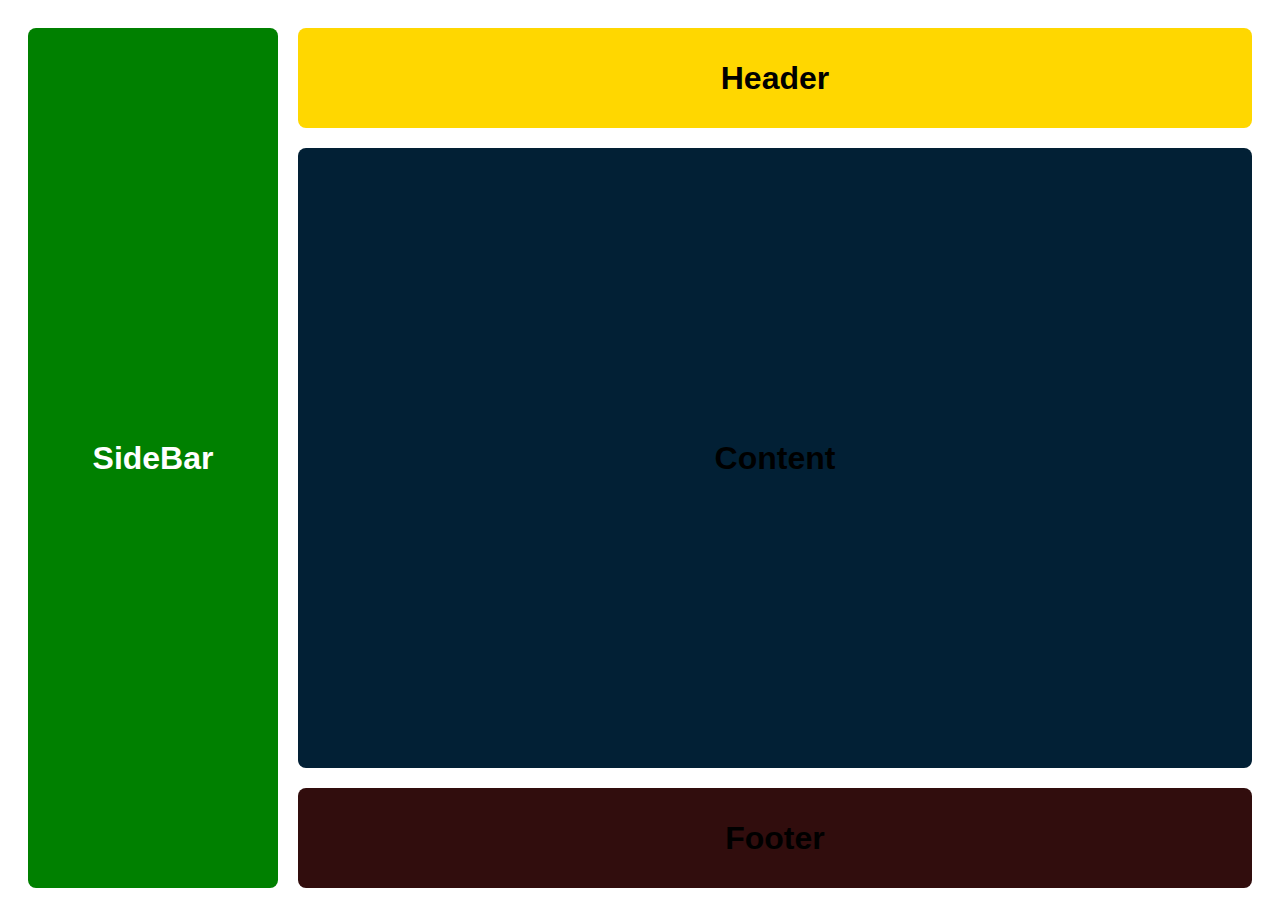
<file: index.html>
<!DOCTYPE html>
<html lang="en">
  <head>
    <meta charset="UTF-8" />
    <meta name="viewport" content="width=device-width, initial-scale=1.0" />
    <title>Layout</title>
    <link rel="stylesheet" href="./style.css" />
  </head>
  <body>
    <div class="grid-layout">
      <div class="sidebar center"><h1>SideBar</h1></div>
      <div class="right-side">
        <div class="header center"><h1>Header</h1></div>
        <div class="content center"><h1>Content</h1></div>
        <div class="footer center"><h1>Footer</h1></div>
      </div>
    </div>
  </body>
</html>
</file>
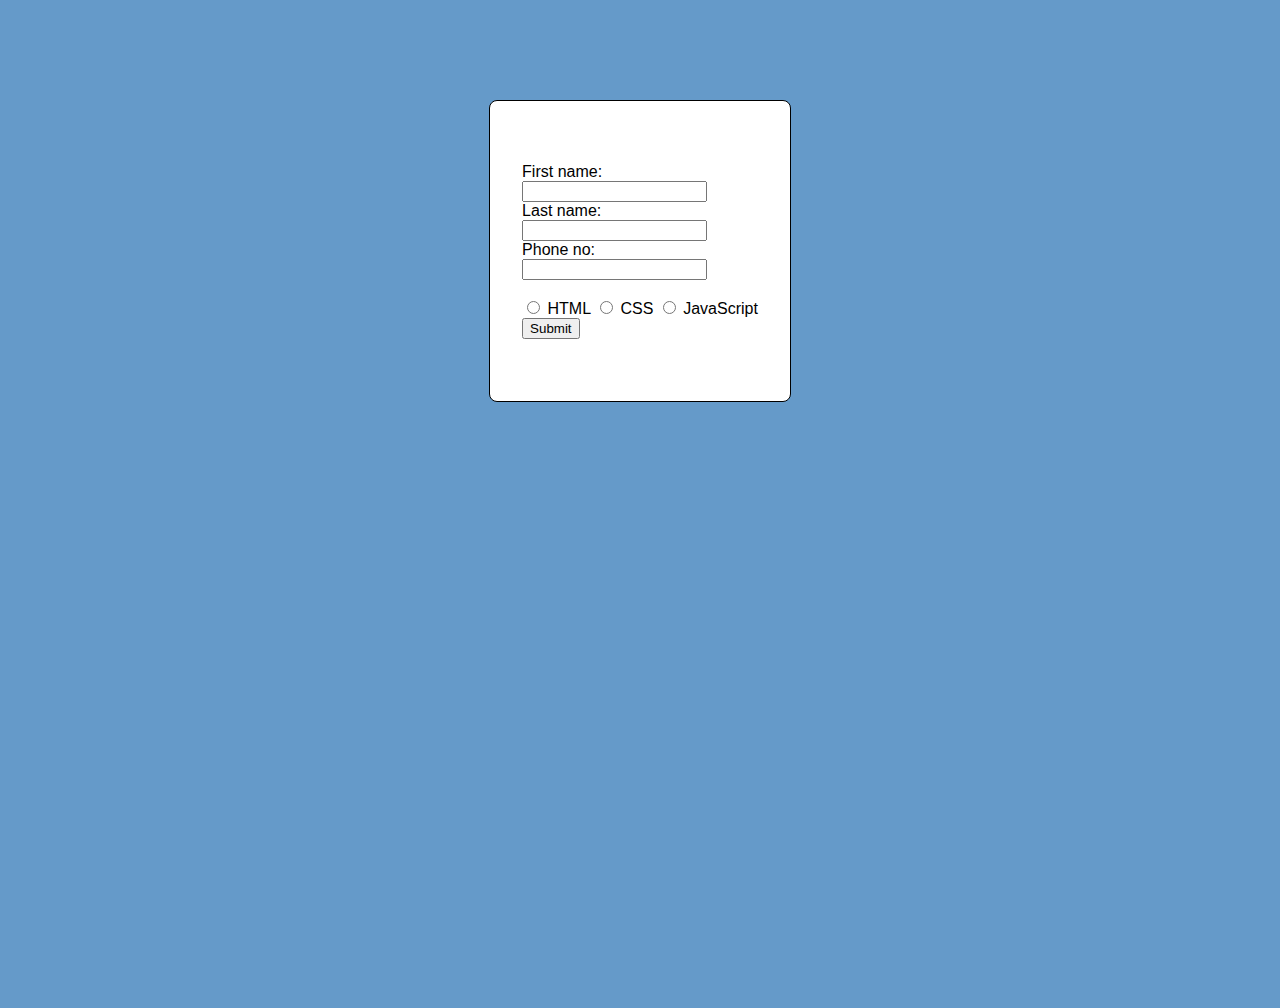
<file: login.html>
<!DOCTYPE html>
<html lang="en">
  <head>
    <meta charset="UTF-8" />
    <meta name="viewport" content="width=device-width, initial-scale=1.0" />
    <title>Login</title>
    <style>
      body {
        font-family: sans-serif;
        background-color: #659ac9;
        height: 100vh;
        margin-top: 100px;
        display: flex;
        justify-content: center;
      }
      .container {
        background-color: white;
        width: 300px;
        height: 300px;
        border: 1px solid black;
        border-radius: 8px;
        display: flex;
        justify-content: center;
        align-items: center;
      }
    </style>
  </head>
  <body>
    <div class="container">
      <form>
        <form action="/action_page.php">
          <label for="fname">First name:</label><br />
          <input type="text" id="fname" value="" /><br />
          <label for="fname">Last name:</label><br />
          <input type="text" id="fname" value="" /><br />
          <label for="fname">Phone no:</label><br />
          <input type="text" id="fname" value="" /><br /><br />
          <div>
            <input type="radio" id="html" name="fav_language" value="HTML" />
            <label for="html">HTML</label>
            <input type="radio" id="css" name="fav_language" value="CSS" />
            <label for="css">CSS</label>
            <input
              type="radio"
              id="javascript"
              name="fav_language"
              value="JavaScript"
            />
            <label for="javascript">JavaScript</label>
          </div>
          <input type="submit" value="Submit" />
        </form>
      </form>
    </div>
  </body>
</html>
</file>
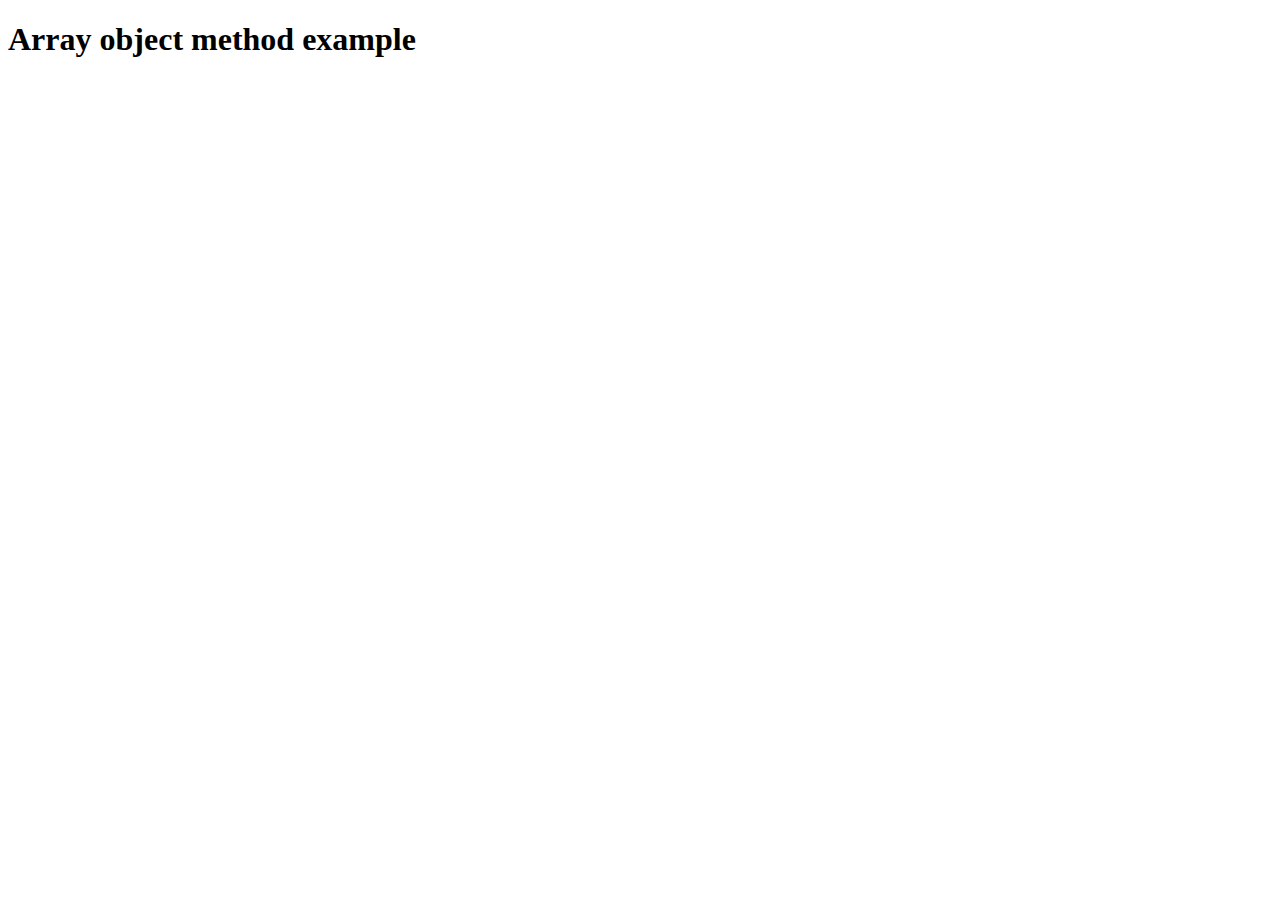
<file: control structure/array-object-example.html>
<!DOCTYPE html>
<html lang="en">
  <head>
    <meta charset="UTF-8" />
    <meta name="viewport" content="width=device-width, initial-scale=1.0" />
    <title>Document</title>
  </head>
  <body>
    <h1>Array object method example</h1>
    <script>
      let fruits = ["apple", "mango", "banana"];
      fruits.push("orange");
      // console.log(fruits);
      fruits.pop();

      fruits.unshift("cherry");
      // console.log(fruits);
      fruits.shift();

      fruits.includes("banana");
      fruits.splice(1, 2);
      const fruitJoin = fruits.join(",");
      console.log("Result" + fruitJoin);

      for (let i = 0; i < fruits.length; i++) {
        console.log(fruits[i]);
      }
      for (let fruit of fruits) {
        console.log(fruit);
      }
      //    fruits.forEach(function(fruit)){
      //      console.log(fruit);

      //    }
      fruits.forEach((fruit) => {
        console.log(fruit);
      });
      let person = {
        name: "Alice",
        age: 20,
        greet() {
          console.log("Hello My name is " + this.name);
        },
      };
      console.log(person.name);
      console.log(person["age"]);
      person.greet();

      let users = [
        { name: "Bob", age: "20" },
        { name: "Tom", age: "30" },
        { name: "John", age: "15" },
      ];

      users.forEach((user) => {
        console.log("Name is " + user.name + " " + "Age is " + user.age);
      });

      let colour = ["blue", "green", "red"];
      let [first, second] = colour;
      console.log(first);
      console.log(second);

      let car = {
        brand: "Toyota",
        model: "2022",
      };
      let { brand, model } = car;
      console.log(brand);
      console.log(model);
    </script>
  </body>
</html>
</file>
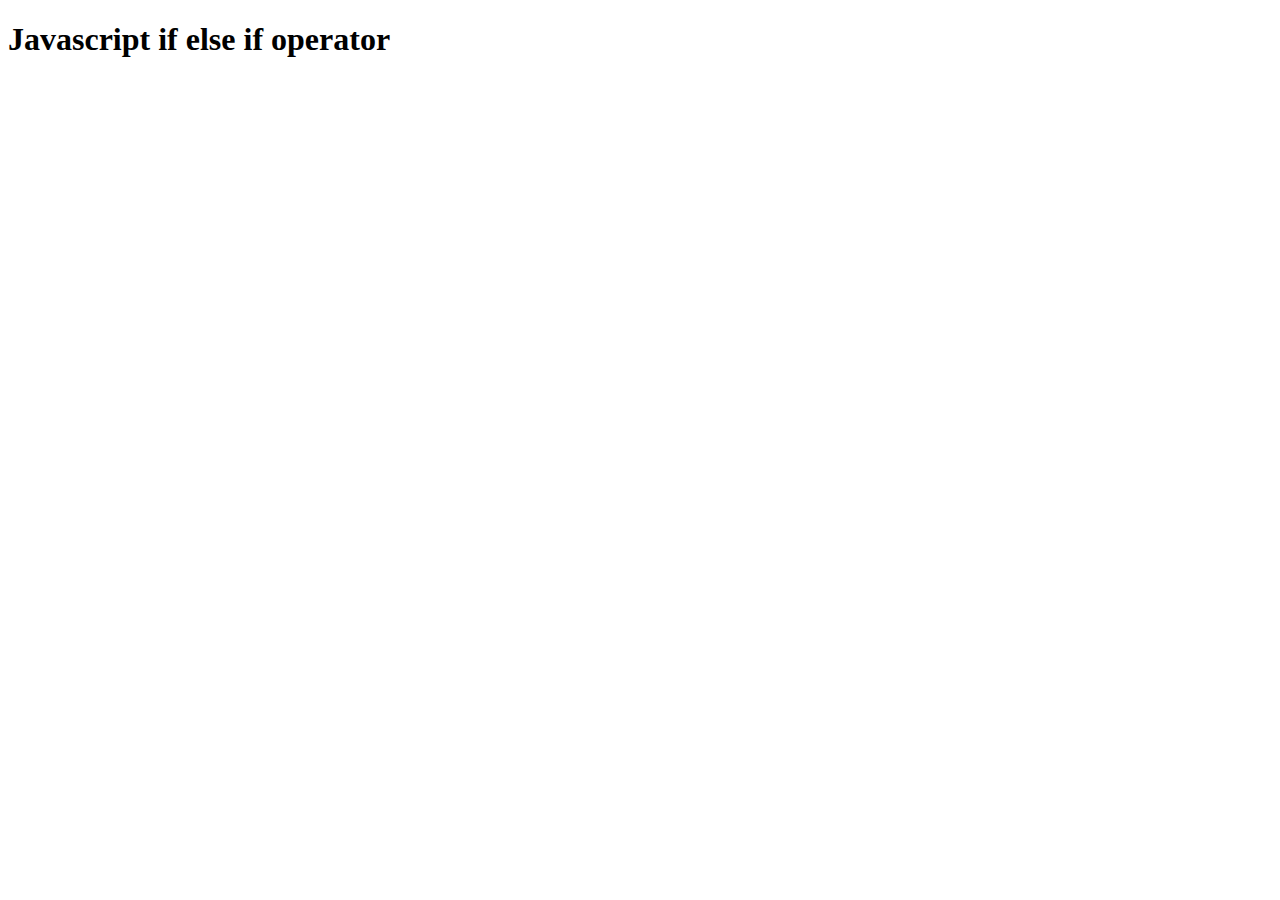
<file: control structure/if-else-if.html>
<!DOCTYPE html>
<html lang="en">
  <head>
    <meta charset="UTF-8" />
    <meta name="viewport" content="width=device-width, initial-scale=1.0" />
    <title>Document</title>
  </head>
  <body>
    <h1>Javascript if else if operator</h1>
    <script>
      let score = 80;
      if (score >= 90) {
        console.log("Grade : A");
      } else if (score <= 80) {
        console.log("Grade : B");
      } else if (score < 70) {
        console.log("Grade : C");
      } else {
        console.log("Grade : F");
      }

      let age = 20;
      let canVote = age >= 18 ? "You can vote" : "No , You cannot vote";
      console.log(canVote);
    </script>
  </body>
</html>
</file>
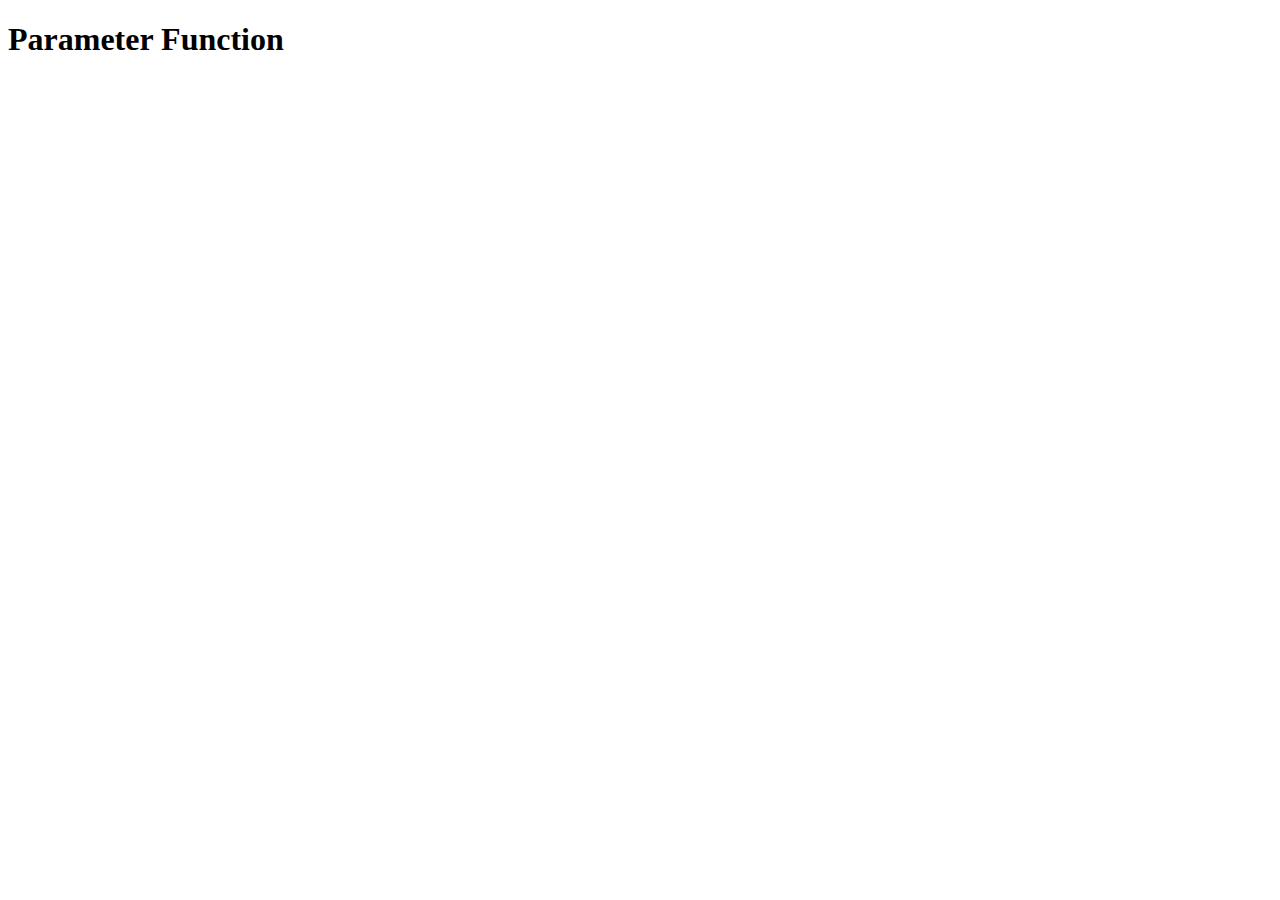
<file: control structure/parameter-function.html>
<!DOCTYPE html>
<html lang="en">
  <head>
    <meta charset="UTF-8" />
    <meta name="viewport" content="width=device-width, initial-scale=1.0" />
    <title>Document</title>
  </head>
  <body>
    <h1>Parameter Function</h1>
    <script>
      function add(a, b) {
        return a + b;
      }
      let result = add(3, 5);
      console.log(result);

      function square(n) {
        return n * n;
      }

      console.log(square(4));
    </script>
  </body>
</html>
</file>
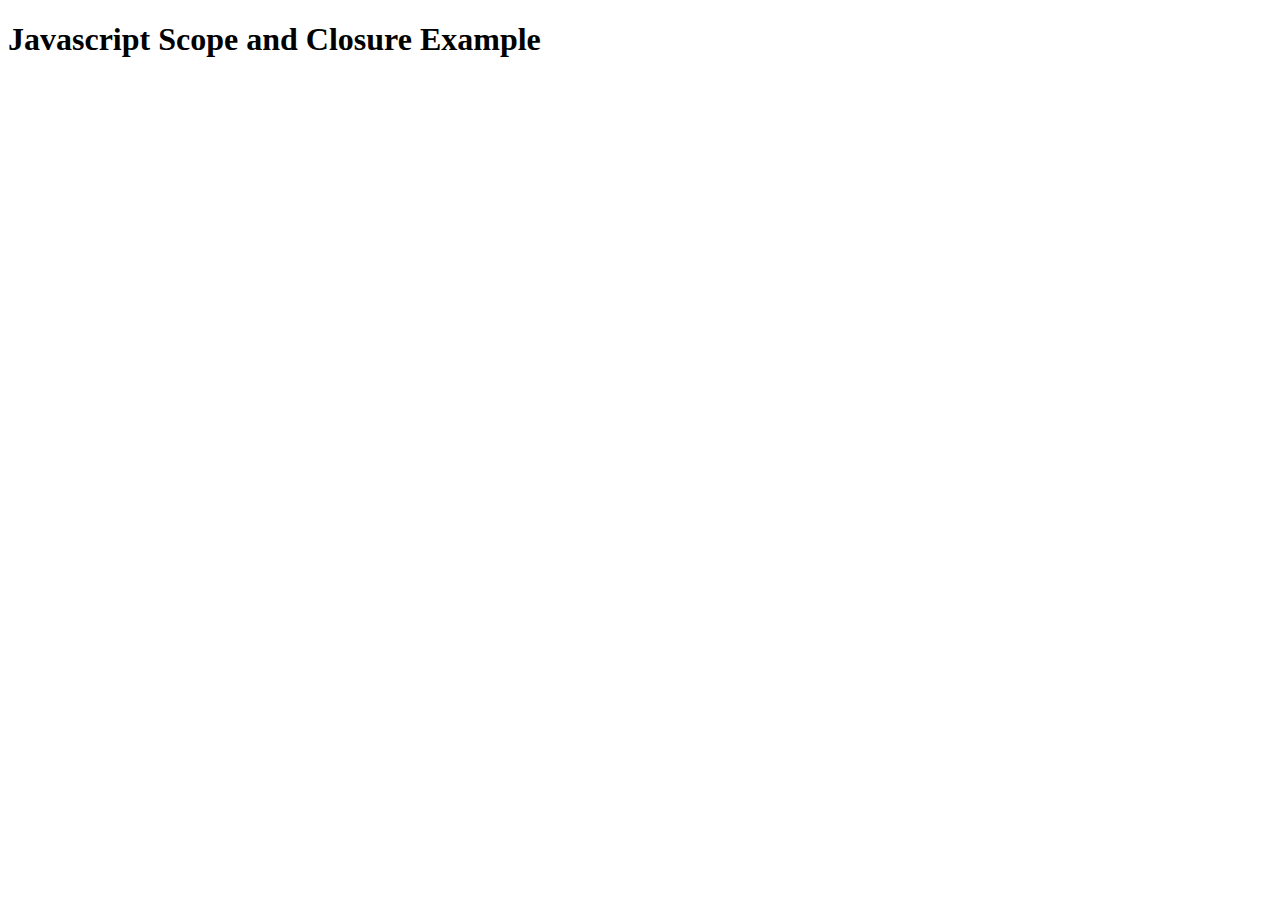
<file: control structure/scope-and-closure.html>
<!DOCTYPE html>
<html lang="en">
  <head>
    <meta charset="UTF-8" />
    <meta name="viewport" content="width=device-width, initial-scale=1.0" />
    <title>Document</title>
  </head>
  <body>
    <h1>Javascript Scope and Closure Example</h1>
    <script>
      let globalVar = "I am global Variable ";
      function textScope() {
        let localVar = "I am local Variable";
        console.log(globalVar);
        console.log(localVar);
      }
      textScope();
      function outer() {
        let count = 0;
        return function inner() {
          count++;
          console.log("Count :", count);
        };
      }
      let counter = outer();
      counter();
      counter();
    </script>
  </body>
</html>
</file>
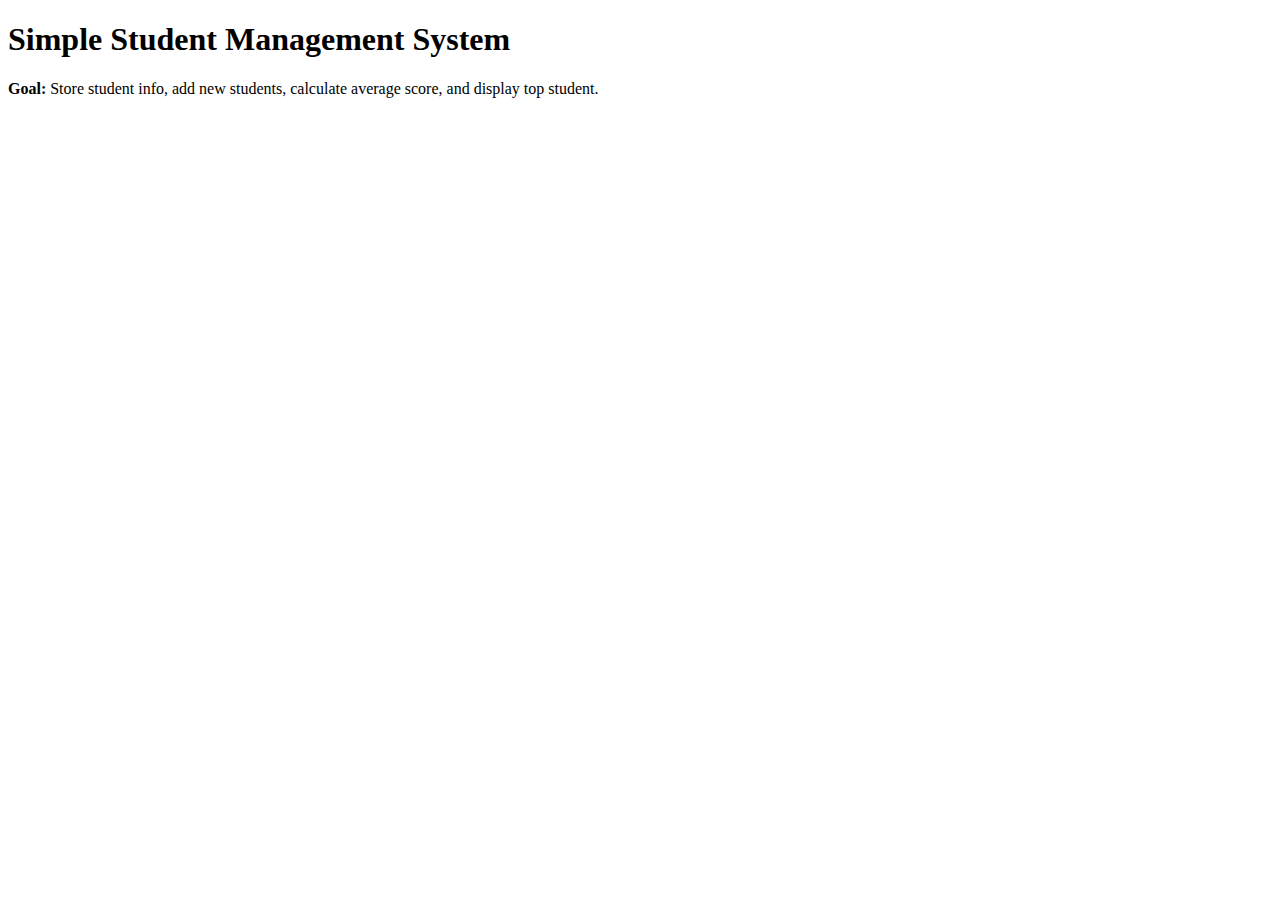
<file: control structure/SMS.html>
<!DOCTYPE html>
<html>
  <head>
    <title>Javascript Student Management System Examples</title>
  </head>
  <body>
    <h1>Simple Student Management System</h1>
    <p>
      <span style="font-weight: bold">Goal:</span> Store student info, add new
      students, calculate average score, and display top student.
    </p>
    <script>
      // Array of student objects
      let students = [
        { name: "Alice", age: 20, scores: [85, 90, 78] },
        { name: "Bob", age: 22, scores: [80, 70, 75] },
        { name: "Charlie", age: 21, scores: [95, 88, 92] },
      ];

      // Function to calculate average score
      function calculateAverage(scores) {
        let total = 0;
        for (let score of scores) {
          total += score;
        }
        return total / scores.length;
      }

      // Add a new student
      function addStudent(name, age, scores) {
        students.push({ name, age, scores });
      }

      // Display all students with average score
      function showStudents() {
        students.forEach((student) => {
          let avg = calculateAverage(student.scores);
          console.log(
            `${student.name} (${
              student.age
            } years old) - Avg Score: ${avg.toFixed(2)}`
          );
        });
      }

      // Find the top student
      function showTopStudent() {
        let topStudent = students[0];
        let topAvg = calculateAverage(topStudent.scores);

        for (let student of students) {
          let avg = calculateAverage(student.scores);
          if (avg > topAvg) {
            topAvg = avg;
            topStudent = student;
          }
        }

        // Destructuring
        const { name, age } = topStudent;
        console.log(
          `🏆 Top Student: ${name} (${age} yrs) with Avg Score: ${topAvg.toFixed(
            2
          )}`
        );
      }

      // Call functions
      addStudent("David", 23, [88, 82, 91]);
      console.log("after added", students);
      showStudents();
      showTopStudent();
    </script>
  </body>
</html>
</file>
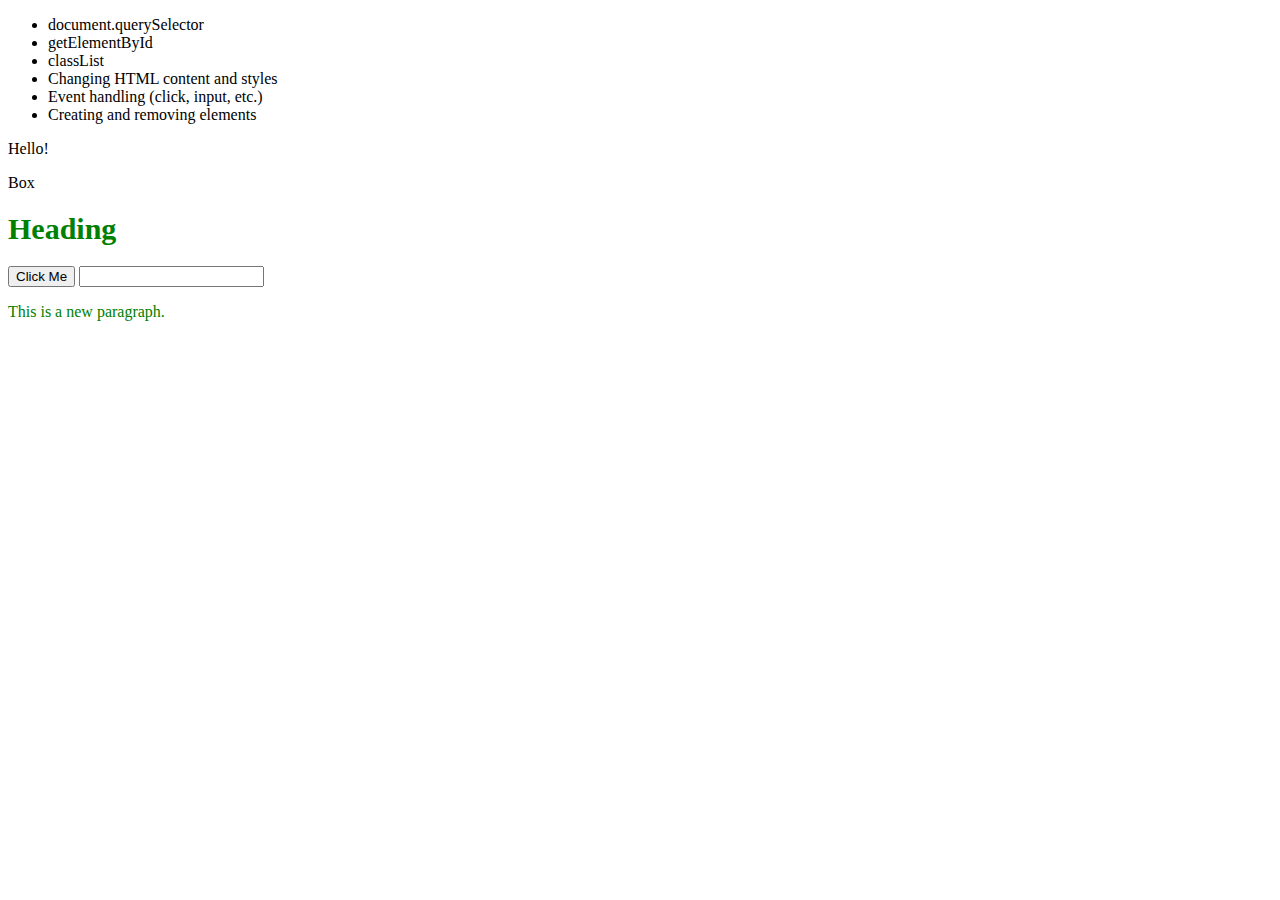
<file: Js Query/js-query-and-event.html>
<!DOCTYPE html>
<html>
  <head>
    <title>Inline JS</title>
  </head>
  <body>
    <ul>
      <li>document.querySelector</li>
      <li>getElementById</li>
      <li>classList</li>
      <li>Changing HTML content and styles</li>
      <li>Event handling (click, input, etc.)</li>
      <li>Creating and removing elements</li>
    </ul>

    <p id="greeting">Hello!</p>
    <div class="box">Box</div>
    <h1>Heading h1</h1>
    <button id="btn">Click Me</button>
    <input type="text" id="nameInput" />
    <p id="displayName"></p>
    <div id="container"></div>
    <script>
      let para = document.getElementById("greeting");

      let box = document.querySelector(".box");
      box.classList.add("highlight");
      box.classList.remove("highlight");
      box.classList.toggle("active");

      let heading = document.querySelector("h1");
      heading.textContent = "Heading";
      heading.style.color = "green";
      heading.style.fontSize = "30px";

      document.getElementById("btn").addEventListener("click", () => {
        alert("You click button");
      });

      let input = document.getElementById("nameInput");
      let displayName = document.getElementById("displayName");

      input.addEventListener("input", () => {
        displayName.textContent = "Hello " + input.value;
      });

      let newPara = document.createElement("p");
      newPara.textContent = "This is a new paragraph.";
      newPara.style.color = "green";

      document.getElementById("container").appendChild(newPara);

      setTimeout(() => {
        newPara.remove();
      }, 3000);
    </script>
  </body>
</html>
</file>
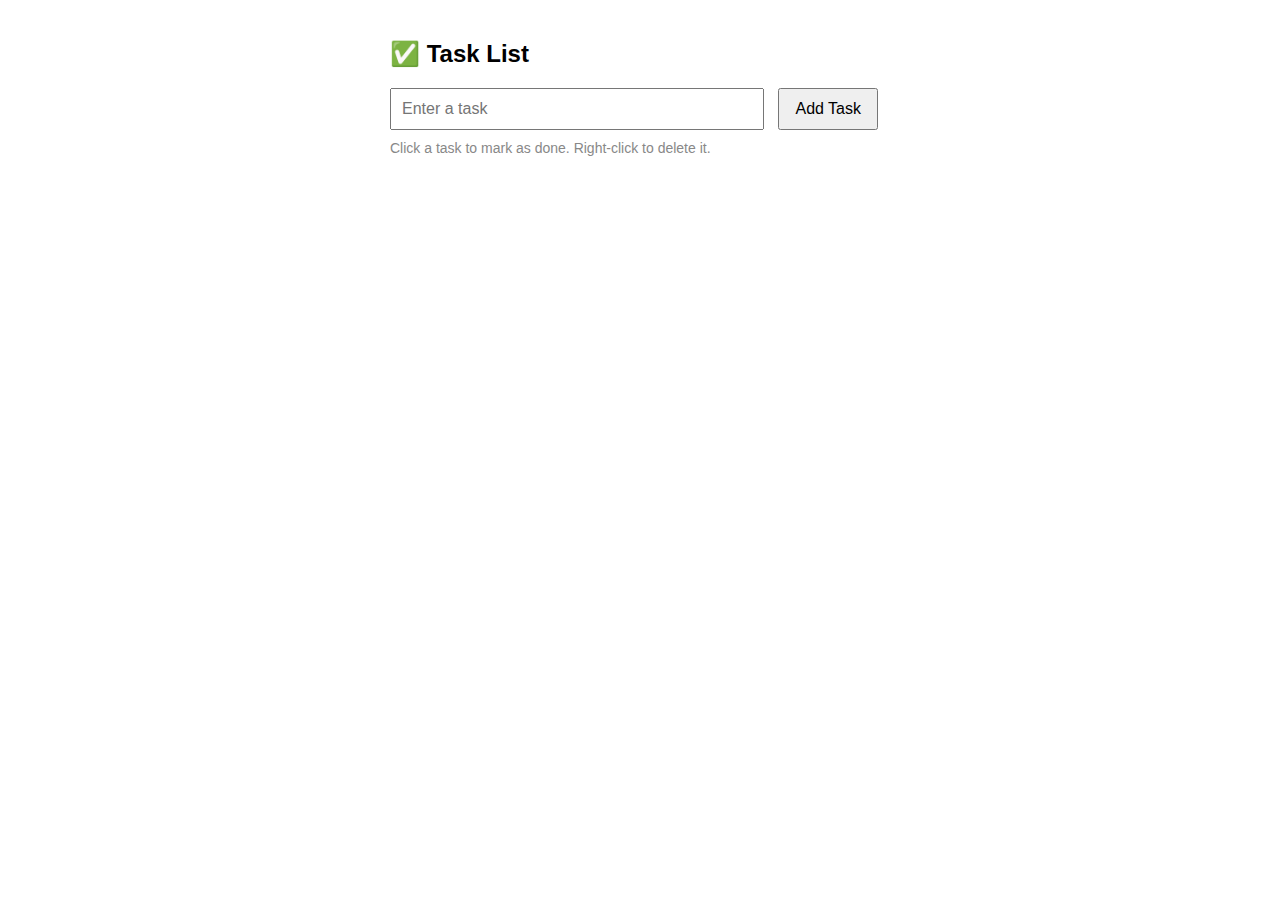
<file: Js Query/test-list.html>
<!DOCTYPE html>
<html lang="en">
  <head>
    <meta charset="UTF-8" />
    <title>Task List</title>
    <style>
      body {
        font-family: Arial, sans-serif;
        padding: 20px;
        max-width: 500px;
        margin: auto;
      }

      input {
        width: 70%;
        padding: 10px;
        font-size: 16px;
      }

      button {
        padding: 10px 15px;
        font-size: 16px;
        margin-left: 10px;
        cursor: pointer;
      }

      ul {
        margin-top: 20px;
        padding: 0;
        list-style: none;
      }

      li {
        padding: 10px;
        border-bottom: 1px solid #ddd;
        cursor: pointer;
      }

      .done {
        text-decoration: line-through;
        color: gray;
      }

      .note {
        font-size: 14px;
        color: #888;
        margin-top: 10px;
      }
    </style>
  </head>
  <body>
    <h2>✅ Task List</h2>

    <input type="text" id="taskInput" placeholder="Enter a task" />
    <button id="addBtn">Add Task</button>

    <p class="note">Click a task to mark as done. Right-click to delete it.</p>

    <ul id="taskList"></ul>

    <script>
      const input = document.getElementById("taskInput");
      const addBtn = document.getElementById("addBtn");
      const taskList = document.getElementById("taskList");

      addBtn.addEventListener("click", () => {
        const taskText = input.value.trim();
        if (taskText === "") return;

        const li = document.createElement("li");
        li.textContent = taskText;

        // li.addEventListener("click", () => {
        //   li.classList.toggle("done");
        // });

        // li.addEventListener("contextmenu", (e) => {
        //   e.preventDefault();
        //   li.remove();
        // });

        taskList.appendChild(li);
        input.value = "";
      });

      input.addEventListener("keypress", (e) => {
        console.log(e.key);
        if (e.key === "Enter") {
          addBtn.click();
        }
      });
    </script>
  </body>
</html>
</file>
<file: style.css>
* {
  font-family: Arial, sans-serif;
}
.grid-layout {
  display: grid;
  grid-template-columns: 250px 1fr;
  /* 250px fixed sidebar, 1fr for the rest */
  gap: 20px;
  height: 100vh;
  padding: 20px;
  box-sizing: border-box;
}

.right-side {
  display: grid;
  grid-template-rows: 100px 1fr 100px;
  gap: 20px;
}

.sidebar {
  background-color: green;
  color: white;
  border-radius: 8px;
  padding: 20px;
}

.header {
  background-color: gold;
  padding: 20px;
  border-radius: 8px;
}
.footer {
  background-color: #310d0d;
  padding: 20px;
  border-radius: 8px;
}

.content {
  background-color: #022035;
  padding: 20px;
  border-radius: 8px;
}

.center {
  display: flex;
  justify-content: center;
  align-items: center;
}
</file>
